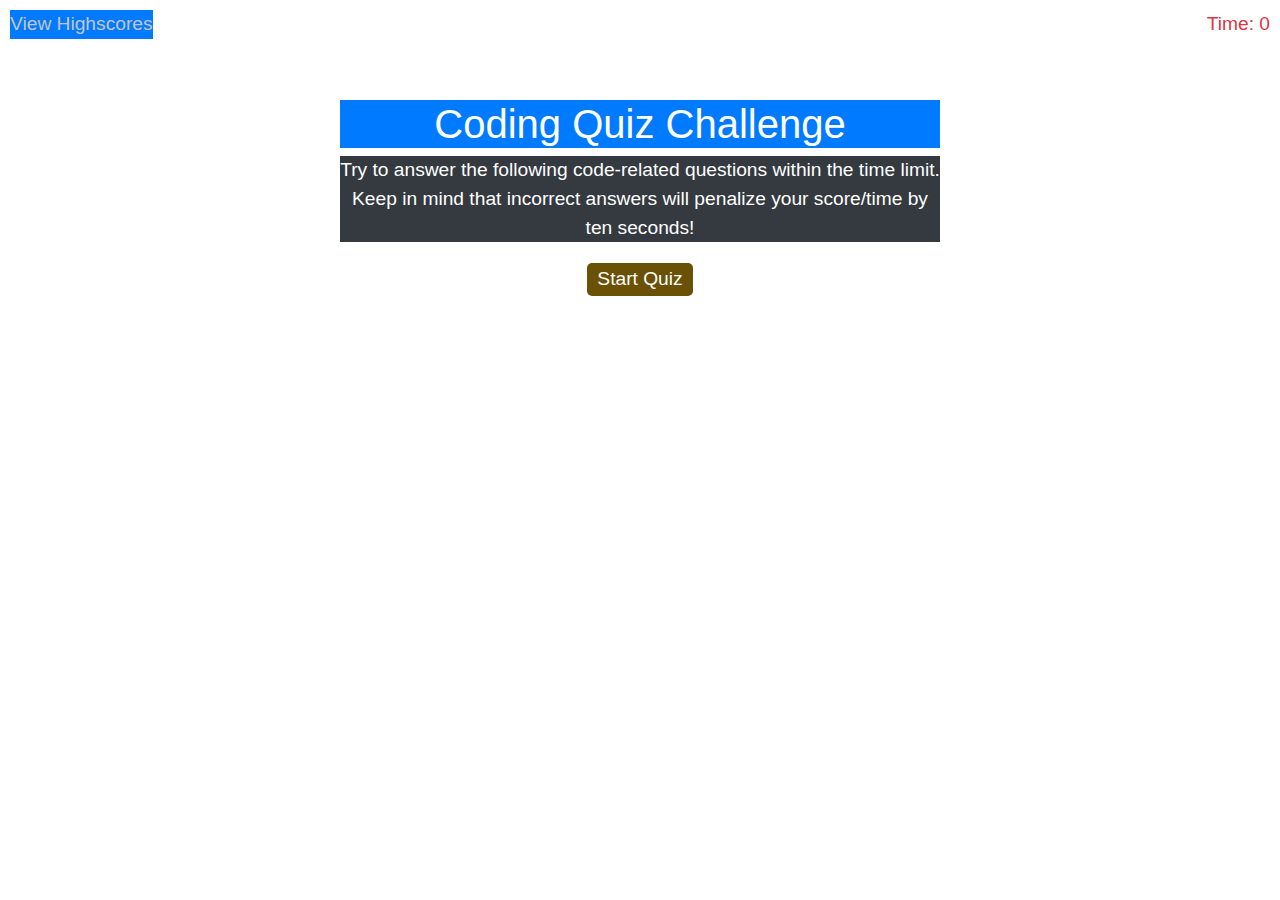
<file: index.html>
<!DOCTYPE html>
<html lang="en-gb">
  <head>
    <meta charset="UTF-8" />
    <meta name="viewport" content="width=device-width, initial-scale=1.0" />
    <meta http-equiv="X-UA-Compatible" content="ie=edge" />
    <link rel="icon" href="data:;base64,iVBORw0KGgo=">
    <link
      rel="stylesheet"
      href="https://stackpath.bootstrapcdn.com/bootstrap/4.3.1/css/bootstrap.min.css"
    />
    <link
      rel="stylesheet"
      href="https://use.fontawesome.com/releases/v5.8.1/css/all.css"
      integrity="sha384-50oBUHEmvpQ+1lW4y57PTFmhCaXp0ML5d60M1M7uH2+nqUivzIebhndOJK28anvf"
      crossorigin="anonymous"
    />
    <link
      href="https://fonts.googleapis.com/css?family=Open+Sans&display=swap"
      rel="stylesheet"
    />    
    <title>Coding Quiz</title>

    <link rel="stylesheet" href="./assets/css/styles.css" />
    <meta http-equiv="Permissions-Policy" content="interest-cohort=()">
  </head>

  <body>
    <div class="scores bg-primary"><a href="highscores.html">View Highscores</a></div>

    <div class="timer text-danger bg-white">Time: <span id="time">0</span></div>

    <div class="wrapper">
      <div id="start-screen" class="start">
        <h1 class="bg-primary">Coding Quiz Challenge</h1>
        <p class="bg-dark">
          Try to answer the following code-related questions within the time
          limit. Keep in mind that incorrect answers will penalize your
          score/time by ten seconds!
        </p>
        <button id="start">Start Quiz</button>
      </div>

      <div id="questions" class="hide">
        <h2 id="question-title"></h2>

        <div id="choices" class="choices"></div>
      </div>

      <div id="end-screen" class="bg-warning hide">
        <h2 class="bg-success">All done!</h2>
        <p class="bg-warning">Your final score is <span id="final-score"></span>.</p>
        <p class="bg-dark">
          Enter initials: <input type="text" id="initials" max="3" />
          <button id="submit">Submit</button>
        </p>
      </div>

      <div id="feedback" class="feedback hide"></div>
    </div>
    <audio id="correctSound" src="./assets/sfx/correct.wav"></audio>
    <audio id="incorrectSound" src="./assets/sfx/incorrect.wav"></audio>
    <script src="https://cdnjs.cloudflare.com/ajax/libs/jquery/3.5.1/jquery.min.js"></script>
    <script src="https://cdnjs.cloudflare.com/ajax/libs/popper.js/1.16.1/umd/popper.min.js"></script>
    <script src="https://cdnjs.cloudflare.com/ajax/libs/twitter-bootstrap/4.5.0/js/bootstrap.min.js"></script>    
    <script src="./assets/scripts/js/questions.js"></script>
    <script src="./assets/scripts/js/script.js"></script>
  </body>
</html>
</file>
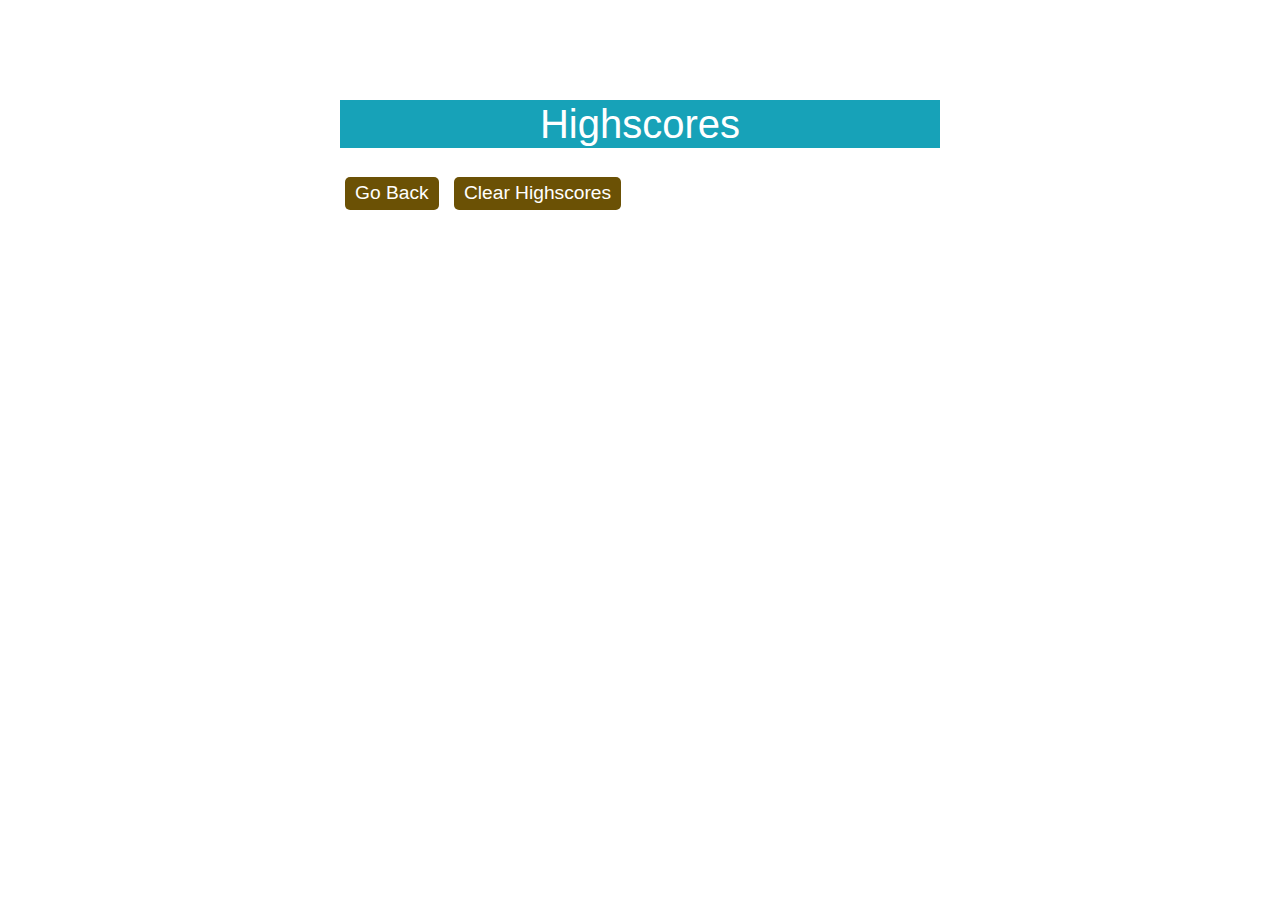
<file: highscores.html>
<!DOCTYPE html>
<html lang="en">
  <head>
    <meta charset="UTF-8" />
    <meta name="viewport" content="width=device-width, initial-scale=1.0" />
    <meta http-equiv="X-UA-Compatible" content="ie=edge" />

    <link
      rel="stylesheet"
      href="https://stackpath.bootstrapcdn.com/bootstrap/4.3.1/css/bootstrap.min.css"
    />
    <link
      rel="stylesheet"
      href="https://use.fontawesome.com/releases/v5.8.1/css/all.css"
      integrity="sha384-50oBUHEmvpQ+1lW4y57PTFmhCaXp0ML5d60M1M7uH2+nqUivzIebhndOJK28anvf"
      crossorigin="anonymous"
    />
    <link
      href="https://fonts.googleapis.com/css?family=Open+Sans&display=swap"
      rel="stylesheet"
    />    
    <title>Highscores</title>

    <link rel="stylesheet" href="./assets/css/styles.css" />
    <meta http-equiv="Permissions-Policy" content="interest-cohort=()">
  </head>

  <body>
    <div class="wrapper">
      <h1 class="bg-info text-center">Highscores</h1>
      <ol id="highscores" class="bg-warning text-white-50"></ol>

      <a href="index.html"><button>Go Back</button></a>
      <button id="clear">Clear Highscores</button>
    </div>
    <script src="https://cdnjs.cloudflare.com/ajax/libs/jquery/3.5.1/jquery.min.js"></script>
    <script src="https://cdnjs.cloudflare.com/ajax/libs/popper.js/1.16.1/umd/popper.min.js"></script>
    <script src="https://cdnjs.cloudflare.com/ajax/libs/twitter-bootstrap/4.5.0/js/bootstrap.min.js"></script>  
    <script src="./assets/scripts/js/scores.js"></script>
  </body>
</html>
</file>
<file: assets/css/styles.css>
body {
    font-family: Arial;
    font-size: 120%;
    background-position: center;
    background-repeat: no-repeat;
    background-size: cover;
    color: white;
  }
  
  a {
    color: #c4c4c4;
    text-decoration: none;
    transition: color 0.1s;
  }
  
  a:hover {
    color: #ab8410;
  }
  
  button {
    display: inline-block;
    margin: 5px;
    cursor: pointer;
    font-size: 100%;
    background-color: #6b5105;
    border-radius: 5px;
    padding: 2px 10px;
    color: white;
    border: 0;
    transition: background-color 0.1s;
  }
  
  button:hover {
    background-color: #ab8410;
  }
  
  .choices button {
    display: block;
  }
  
  input[type="text"] {
    font-size: 100%;
  }
  
  ol {
    padding-left: 0px;
    max-height: 400px;
    overflow: auto;
  }
  
  li {
    padding: 5px;
    list-style: decimal inside none;
  }
  
  li:nth-child(odd) {
    background-color: #f3edfc;
  }
  
  .wrapper {
    margin: 100px auto 0 auto;
    max-width: 600px;
  }
  
  #questions {
    background-color: rgb(0, 30, 255);
    padding: 10px;
  }
  
  .hide {
    display: none;
  }
  
  .start {
    text-align: center;
  }
  
  .scores {
    position: absolute;
    top: 10px;
    left: 10px;
  }
  
  .feedback {
    font-style: italic;
    font-size: 120%;
    margin-top: 20px;
    padding-top: 10px;
    color: gray;
    border-top: 2px solid #ccc;
  }
  
  .timer {
    position: absolute;
    top: 10px;
    right: 10px;
    color: #c4c4c4;
  }
</file>
